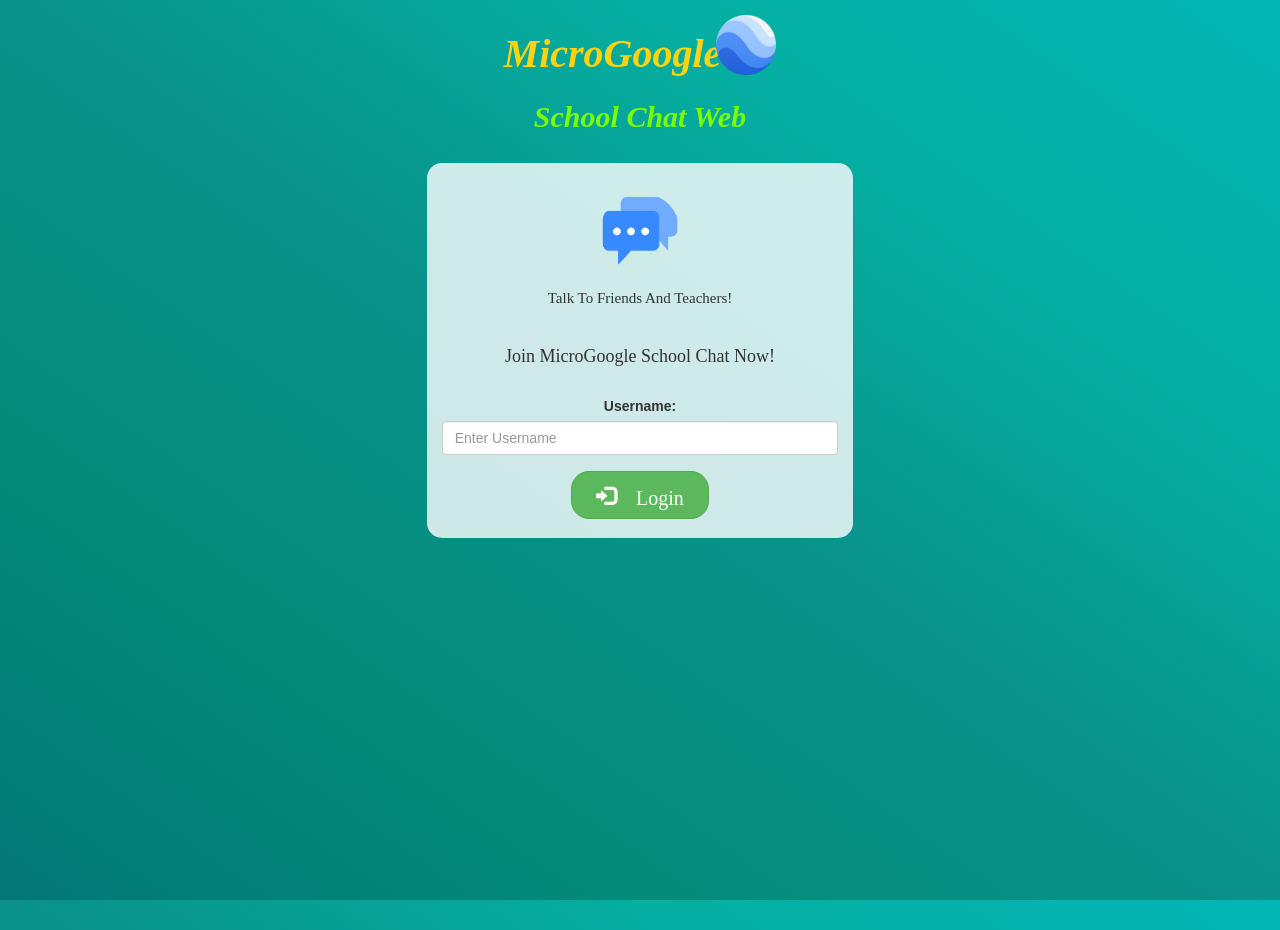
<file: index.html>
<!DOCTYPE html>
<html>
<head>
	 <title>MicroGoogle: School Chat Web - Home Page</title>
	 <link rel = "icon" href = 
"Google_Earth_icon.svg.png" 
        type = "icon">
		


<link rel="stylesheet" href="https://maxcdn.bootstrapcdn.com/bootstrap/3.4.0/css/bootstrap.min.css">
<script src="https://ajax.googleapis.com/ajax/libs/jquery/3.4.1/jquery.min.js"></script>
<script src="https://maxcdn.bootstrapcdn.com/bootstrap/3.4.0/js/bootstrap.min.js"></script>

<link rel="stylesheet" type="text/css" href="school_chat.css">
<script src="school_chat.js"></script>
</head>
<body>
	
<center>
	<h1 class="header">	
		MicroGoogle               <sup>
	<img src="Google_Earth_icon.svg.png">
	</sup>
</h1>
<h1>School Chat Web</h1>
<br>
	<div class="col-lg-4 col-md-6 col-sm-6 col-xs-11 login_div">
	<img src="2.png" class="logo">
		<h3 style="font-family:Cursive; font-size:15px;">Talk To Friends And Teachers!</h3>
	<br>
		<h4 style="font-family:Georgia">Join MicroGoogle School Chat Now!</h4>
		<br>
		<div class="form-group">
			<form autocomplete="off">
		  <label >Username:</label>
<input type="text" id="user_name" class="form-control" placeholder="Enter Username">
</form>
		</div>
		<button id="login_button" class="glyphicon glyphicon-log-in btn btn-success" onclick="addUser()"> Login</button>

		<br><br>
	</div>
</center>
</body>
</html>
</file>
<file: school_chat.css>
html, body
{
  height: 100%;
  margin: 0;
}

body
{
background-image: linear-gradient(to right top, #027777, #048b79, #09918a, #05afa1, #03b6b6);
overflow: hidden;
}

.header
{
	color: rgb(255, 211, 15);font-family:cursive; font-size: 40px;;margin-top: 30px; font-weight: bold; font-style: italic;
}
h1{
    color: rgb(123, 255, 0);font-family:'Times New Roman', Times, serif; font-size: 30px;;margin-top:10px; font-weight: bold; font-style: italic;
}
.header img
{
	width: 60px;margin-left: -15px;
}

.login_div
{
	background: rgba(255,255,255,0.8);float: none;border-radius: 15px;
}

.logo
{
	width: 80px;margin-top: 30px;border-radius: 40px;
}

#login_button
{
	font-size: 20px; border-radius:18px; height:48px; width:35%;
}
</file>
